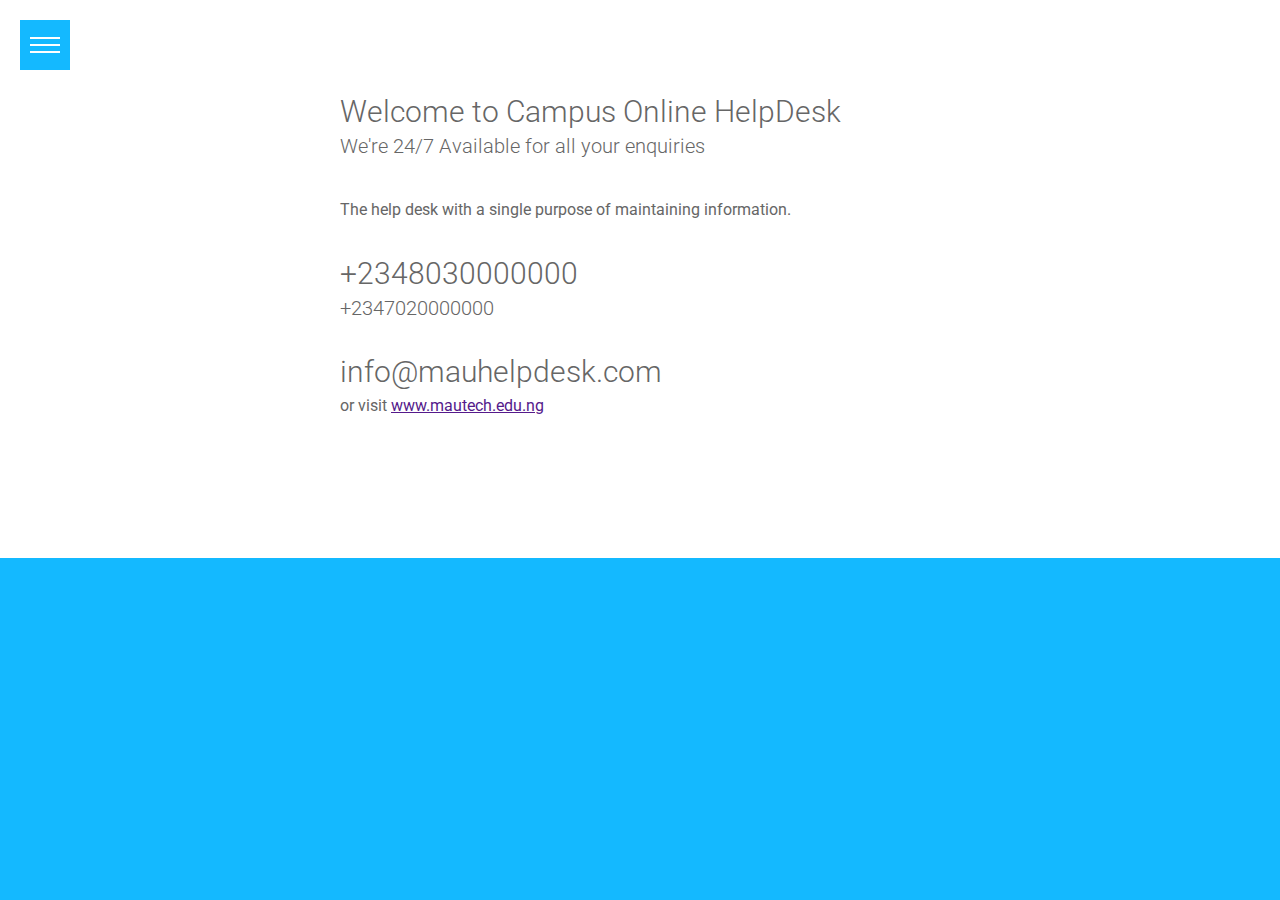
<file: index.html>
<!DOCTYPE html>
<html lang="en" >
<head>
  <meta charset="UTF-8">
  <title>CodePen - Material design navigation</title>
  <link href='https://fonts.googleapis.com/css?family=Roboto:300' rel='stylesheet' type='text/css'><link rel="stylesheet" href="../css/style1.css">
</head>
<body>
<!-- partial:index.partial.html -->
<nav>
  <ul>
    <li>Home</li>
    <li><a href="#"></a> About</li>
    <li><a href="../Templates/Account.html">Account</a> </li>
    <li><a href="../Templates/contact.html">Contact</a> </li>i>
    
  </ul>
</nav>
<div class="openNav">
  <div class="icon"></div>
</div>

<div class="wrapper">
  <section>
    <h1>Welcome to Campus Online HelpDesk</h1>
    <h2>We're 24/7 Available for all your enquiries</h2>
    
    <p>The  help desk with a single purpose of maintaining information.</p>
    <h1>+2348030000000</h1>
    <h2>+2347020000000</h2>
    <h1>info@mauhelpdesk.com</h1>
    <p>or visit <a href="">www.mautech.edu.ng</a></p>
    
    
  </section>
</div>
<!-- partial -->
  <script src='https://cdnjs.cloudflare.com/ajax/libs/jquery/2.1.3/jquery.min.js'></script><script  src="../Js files/script.js"></script>
  

</body>
</html>
</file>
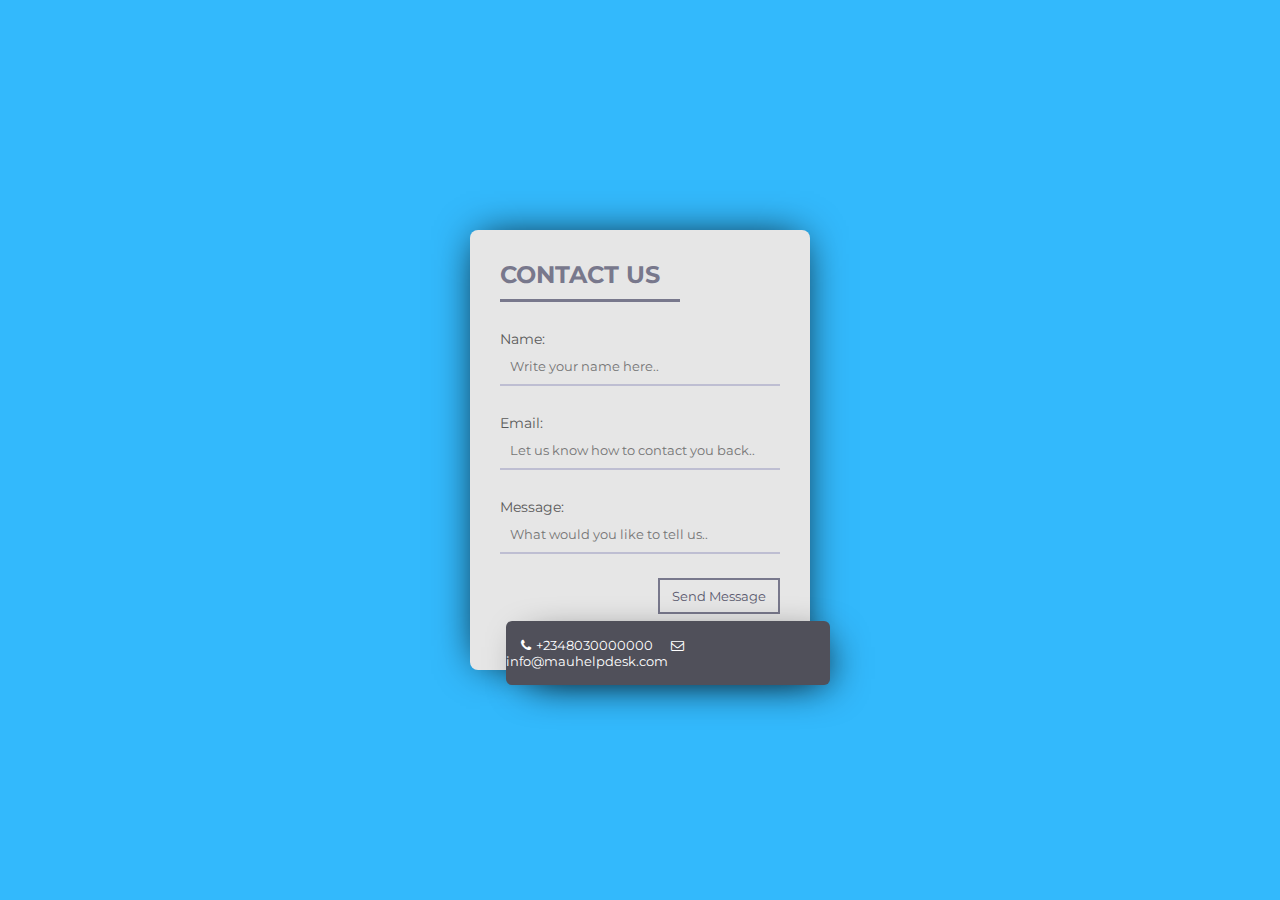
<file: Templates/contact.html>
<!DOCTYPE html>
<html lang="en" >
<head>
  <meta charset="UTF-8">
  <title>CodePen - #DailyUI028 Contact Form</title>
  <link href='https://fonts.googleapis.com/css?family=Montserrat' rel='stylesheet' type='text/css'>
<link rel='stylesheet' href='https://cdnjs.cloudflare.com/ajax/libs/font-awesome/4.5.0/css/font-awesome.min.css'><link rel="stylesheet" href="../css/style3.css">
<link rel="stylesheet" href="../css/loader2.css">

</head>
<body>
<!-- partial:index.partial.html -->
<form class="form">
  <h2>CONTACT US</h2>
  <p type="Name:"><input placeholder="Write your name here.." class="con-name"></input></p>
  <p type="Email:"><input placeholder="Let us know how to contact you back.." class="con-email"></input></p>
  <p type="Message:"><input placeholder="What would you like to tell us.." class="con-msg"></input></p>
  <button class="con-submit">
    <div class="submit-text">Send Message</div>
    <div class="lds-ellipsis load"><div></div><div></div><div></div><div></div></div>

  </button>
  <div class="dv">
    <span class="fa fa-phone"></span>+2348030000000
    <span class="fa fa-envelope-o"></span> info@mauhelpdesk.com
  </div>
</form>
<!-- partial -->
  <script src="../Js files/contact.js"></script>
</body>
</html>
</file>
<file: css/style1.css>
* {
  padding: 0;
  margin: 0;
  box-sizing: border-box;
}
body {
  font-family: 'Roboto', sans-serif;
  color: #666666;
  line-height: 1.5em;
  position: relative;
}
.navOpen {
  overflow: hidden;
}
.wrapper {
  transition-duration: 0.5s;
  transition-timing-function: swing;
  background-color: white;
  width: 100%;
  height: 100%;
  position: relative;
  padding: 100px 40px;
}
.wrapper.open {
  transform: translateX(250px) translateY(50px);
  -webkit-transform: translateX(250px) translateY(50px);
  box-shadow: 0 0 50px rgba(0, 0, 0, 0.2);
}
.wrapper section {
  max-width: 600px;
  margin: 0 auto;
}
.wrapper section h1 {
  font-weight: 300;
  font-size: 30px;
  margin-bottom: 10px;
}
.wrapper section h2 {
  font-weight: 300;
  font-size: 20px;
  margin-bottom: 40px;
}
.wrapper section p {
  margin-bottom: 40px;
}
.openNav {
  transition-duration: 0.5s;
  transition-timing-function: swing;
  width: 50px;
  height: 50px;
  background-color: #14B9FF;
  position: fixed;
  top: 20px;
  left: 20px;
  z-index: 9;
}
.openNav:hover {
  cursor: pointer;
}
.openNav .icon {
  transition-duration: 0.2s;
  position: absolute;
  width: 30px;
  height: 2px;
  background-color: white;
  top: 24px;
  left: 10px;
}
.openNav .icon:before,
.openNav .icon:after {
  transition-duration: 0.5s;
  background-color: white;
  position: absolute;
  content: "";
  width: 30px;
  height: 2px;
  left: 0px;
}
.openNav .icon:before {
  top: -7px;
}
.openNav .icon:after {
  top: 7px;
}
.openNav.open {
  transform: translateX(250px) translateY(50px);
  -webkit-transform: translateX(250px) translateY(50px);
}
.openNav.open .icon {
  background-color: transparent;
}
.openNav.open .icon:before,
.openNav.open .icon:after {
  top: 0;
}
.openNav.open .icon:before {
  transform: rotate(-45deg);
  -webkit-transform: rotate(-45deg);
}
.openNav.open .icon:after {
  transform: rotate(45deg);
  -webkit-transform: rotate(45deg);
}
nav {
  background-color: #14B9FF;
  width: 100%;
  height: 100%;
  position: fixed;
  left: 0;
  top: 0;
}
nav ul {
  width: 250px;
  margin-top: 50px;
}
nav ul:hover li {
  color: rgba(255, 255, 255, 0.5);
}
nav ul li {
  transition-duration: 0.25s;
  display: block;
  padding: 5px 40px;
  color: white;
  letter-spacing: 0.02em;
  text-align: right;
}
nav ul li:hover {
  cursor: pointer;
  color: white;
}
</file>
<file: css/style3.css>
body{background:#33b9fc;margin:0}
.form{width:340px;height:440px;background:#e6e6e6;border-radius:8px;box-shadow:0 0 40px -10px #000;margin:calc(50vh - 220px) auto;padding:20px 30px;max-width:calc(100vw - 40px);box-sizing:border-box;font-family:'Montserrat',sans-serif;position:relative}
h2{margin:10px 0;padding-bottom:10px;width:180px;color:#78788c;border-bottom:3px solid #78788c}
input{width:100%;padding:10px;box-sizing:border-box;background:none;outline:none;resize:none;border:0;font-family:'Montserrat',sans-serif;transition:all .3s;border-bottom:2px solid #bebed2}
input:focus{border-bottom:2px solid #78788c}
p:before{content:attr(type);display:block;margin:28px 0 0;font-size:14px;color:#5a5a5a}
button{float:right;padding:8px 12px;margin:8px 0 0;font-family:'Montserrat',sans-serif;border:2px solid #78788c;background:0;color:#5a5a6e;cursor:pointer;transition:all .3s}
button:hover{background:#78788c;color:#fff}
div.dv{content:'Hi';position:absolute;bottom:-15px;right:-20px;background:#50505a;color:#fff;width:320px;padding:16px 4px 16px 0;border-radius:6px;font-size:13px;box-shadow:10px 10px 40px -14px #000}
span{margin:0 5px 0 15px}
.submit-load {
    background-color: rgba(162, 167, 168, 0.5);
}
</file>
<file: css/loader2.css>
.lds-ellipsis {
    display: inline-block;
    position: relative;
    width: 80px;
    height: 80px;
  }
  .lds-ellipsis div {
    position: absolute;
    top: 10px;
    width: 13px;
    height: 13px;
    border-radius: 50%;
    background: #fff;
    animation-timing-function: cubic-bezier(0, 1, 1, 0);
  }
  .lds-ellipsis div:nth-child(1) {
    left: 8px;
    animation: lds-ellipsis1 0.6s infinite;
  }
  .lds-ellipsis div:nth-child(2) {
    left: 8px;
    animation: lds-ellipsis2 0.6s infinite;
  }
  .lds-ellipsis div:nth-child(3) {
    left: 32px;
    animation: lds-ellipsis2 0.6s infinite;
  }
  .lds-ellipsis div:nth-child(4) {
    left: 56px;
    animation: lds-ellipsis3 0.6s infinite;
  }
  @keyframes lds-ellipsis1 {
    0% {
      transform: scale(0);
    }
    100% {
      transform: scale(1);
    }
  }
  @keyframes lds-ellipsis3 {
    0% {
      transform: scale(1);
    }
    100% {
      transform: scale(0);
    }
  }
  @keyframes lds-ellipsis2 {
    0% {
      transform: translate(0, 0);
    }
    100% {
      transform: translate(24px, 0);
    }
  }
  
.load {
    display: none;
}
</file>
